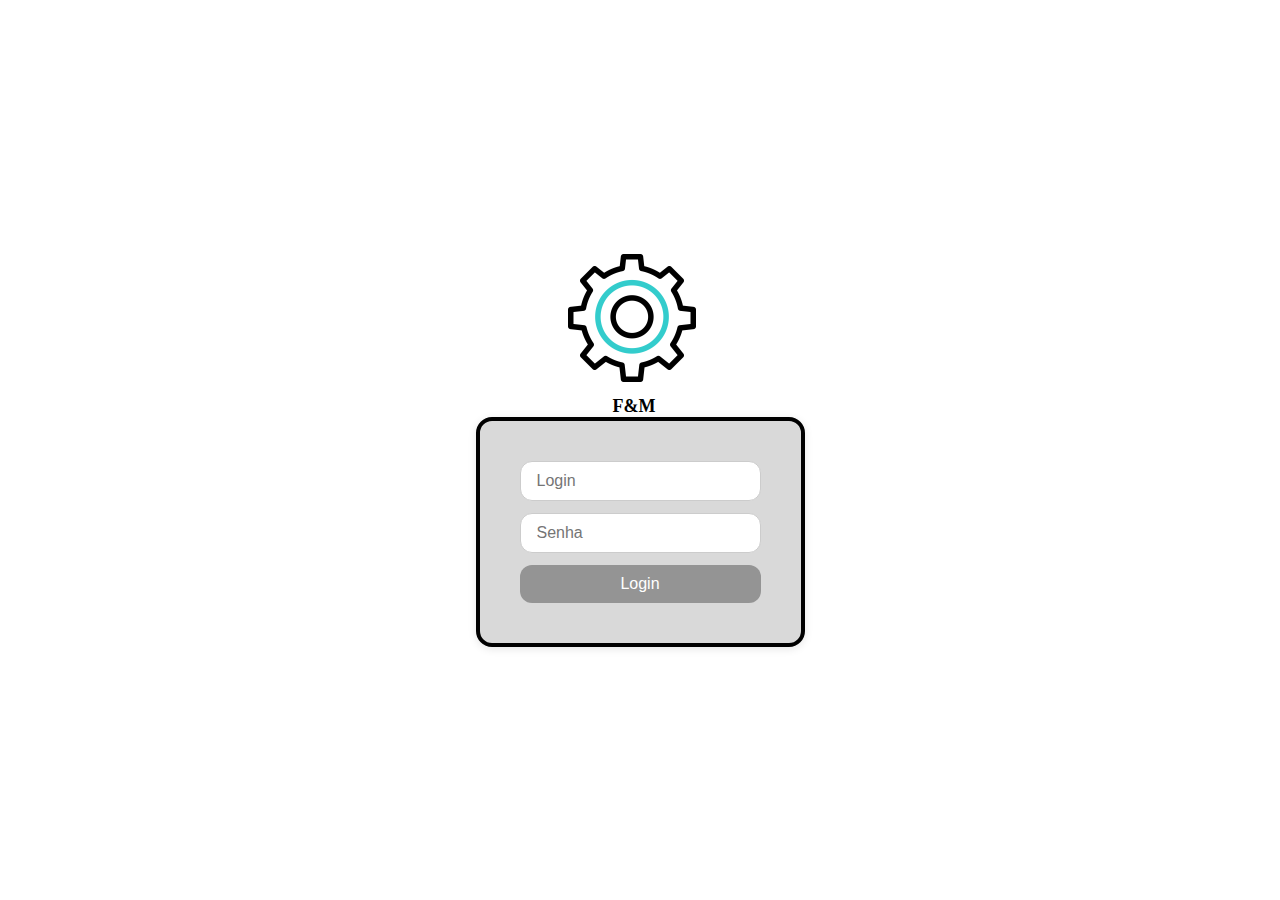
<file: interface/claude/login.html>
<!DOCTYPE html>
<html lang="en">
<head>
  <meta charset="UTF-8">
  <meta name="viewport" content="width=device-width, initial-scale=1.0">
  <title>Fernandes Materials</title>
  <link rel="stylesheet" href="style.css">
  <script src="script.js"></script>
</head>
<body>
    <div class="centro">
        <div class="logo">
            <img src="configuracoes.png" alt="Fernandes Materials">
            <!-- <video id="logoVideo" muted display="">
                <source src="logoVideo.mp4" type="video/mp4">
            </video> -->
            <p class="nome_empresa">F&M</p>
        </div>  
        <div class="container">
            <form class="login-form" id="loginForm">
                <input type="text" placeholder="Login" id="username" />
                <input type="password" placeholder="Senha" id="password" />
                <button type="submit">Login</button>
            </form>
        </div>
    </div>
</body>
</html>
</file>
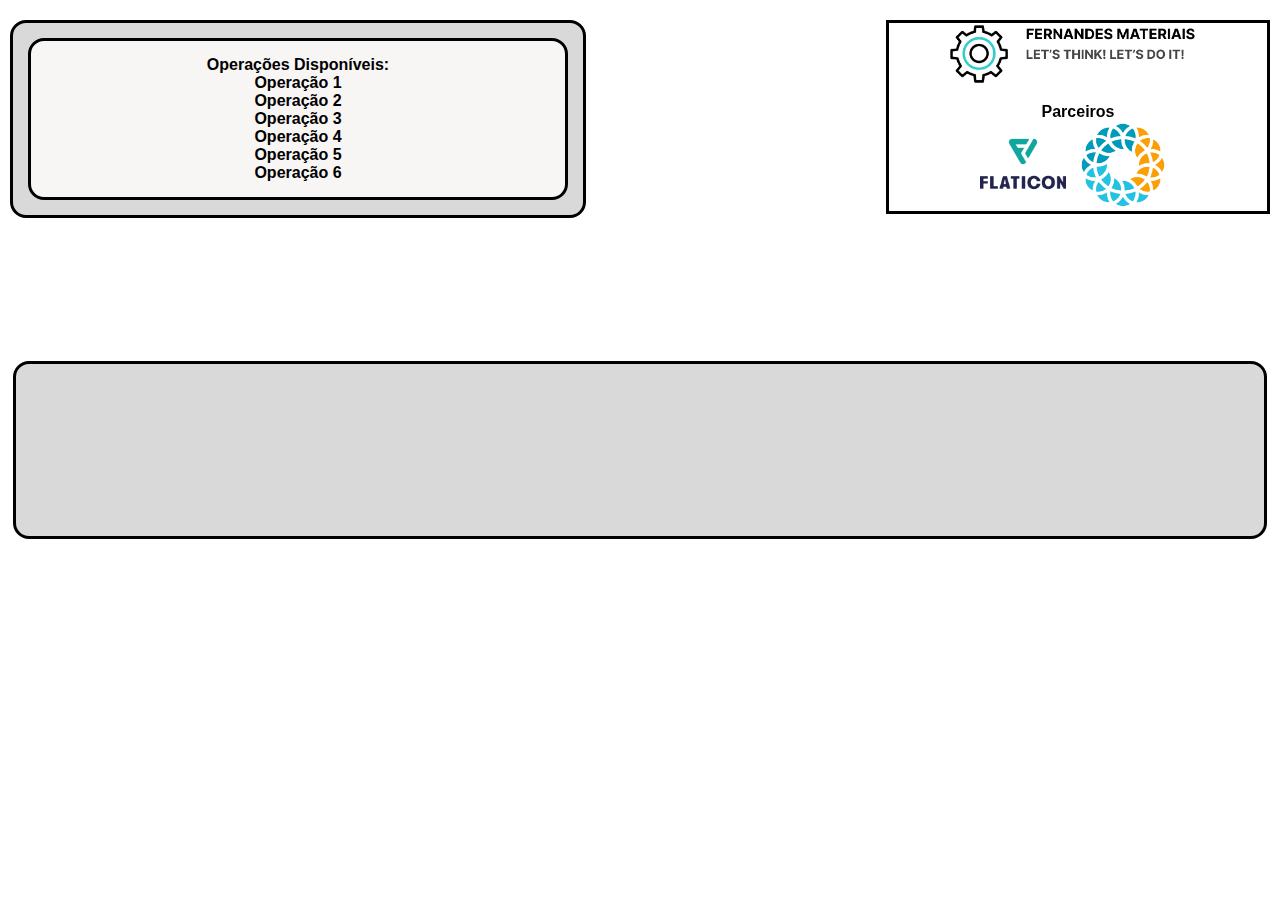
<file: interface/claude/search.html>
<html>

<head>
    <meta charset="UTF-8">
    <meta name="viewport" content="width=device-width, initial-scale=1.0">
    <title>Fernandes Materials</title>
    <link rel="stylesheet" href="style2.css">
    <script src="script.js"></script>
</head>

<body>
  <!-- <div class="container"> -->
  <div class="container-left">
    <div class="inside">
      <p>Operações Disponíveis:</p>
      <p>Operação 1</p>
      <p>Operação 2</p>
      <p>Operação 3</p>
      <p>Operação 4</p>
      <p>Operação 5</p>
      <p>Operação 6</p>     
    </div>
  </div>
  <!-- </div>   -->

  <!-- <div class="container"> -->
  <div class="container-right">
    <img src="logo_com_slogan.png" alt="Let's think! Let's do it!">
    <div class="parceiros">
      <br>
      <p>Parceiros</p>
      <img class="flaticon" src="flaticon.png" alt="Flaticon">
      <img class="each" src="Logo_EACH-USP.svg.png" alt="EACH USP">
    </div>
  </div>
  <!-- </div> -->

  <!-- <div class="container"> -->
  <div class="base">
    <div class="container-botton">
      <div class="inside">
        <p>
        aaaaaaaaaaaaaaaaaaaaaaaaaaaaaaaaaaa
        </p>
      </div>
    </div>
  </div>  
  <!-- </div> -->

</body>

</html>
</file>
<file: interface/claude/style.css>
* {
    box-sizing: border-box;
    margin: 0;
    padding: 0;
  }
  
  body {
    font-family: Arial, sans-serif;
    /* background-color:snow; */
    background-color: white;
    display: flex;
    justify-content: center;
    align-items: center;
    height: 100vh;
  }

  .logo {
     position: relative;
    z-index: -1;
    /* display: flex;
    flex-direction: column; */
    /* margin-bottom: 20px; */
    /* padding-left: 25%; */
    margin-left: 92px;
    justify-content: center;
    align-items: center;
    
  }
  
  .logo img { 
    max-width: 128px;
  }
  .logo video {
    position:relative;
    z-index: -2;
    /* display: none; */
    max-width: 180px;
  }
  
  .nome_empresa {
    margin-left: 45px;
    margin-top: 10px;
    font-family:Cambria, Cochin, Georgia, Times, 'Times New Roman', serif;
    font-size: large;
    font-weight:700;
  }
  .container {
    /* position: relative;
    z-index: -2;     */
    background-color: #d9d9d9;
    padding: 40px;
    border-radius: 16px;
    box-shadow: 0 2px 8px rgba(0, 0, 0, 0.1);
    text-align: center;
    border: 4px solid black;
}
  
  .login-form {
    display:flex;
    flex-direction: column;
    gap: 12px;
  }
  
  .login-form input {
    padding: 10px 16px;
    border: 1px solid #ccc;
    border-radius: 12px;
    font-size: 16px;
    stroke-width: 4px;
    /* stroke: black; */
  }
  
  .login-form button {
    background-color: rgb(148, 148, 148);
    color: white;
    padding: 10px 16px;
    border: none;
    border-radius: 12px;
    font-size: 16px;
    cursor: pointer;
  }
  
  .login-form button:hover {
    background-color: #0056b3;
  }
</file>
<file: interface/claude/style2.css>
* {
    box-sizing: border-box;
    margin: 0;
    padding: 0;
  }
  body {
    font-family: Arial, sans-serif;
    /* background-color:snow; */
    background-color: white;
    display: flex;
    justify-content: center;
    align-items: center;
    height: 100vh;
}
    .container-left {
    position: absolute;
    top: 20px;
    left: 10px;

    background-color: #d9d9d9;
    padding: 15px;
    border-radius: 16px;
    text-align: center;
    border: 3px solid black;

    width: 45%;
}
.container-left .inside {
    background-color: #F8F5F5;
    padding: 15px;
    border-radius: 16px;
    text-align: center;
    border: 3px solid black;
    font-weight: 700;
}

.container-left .inside ul {
    padding: 5px;
}

.container-right {
    position:fixed;
    top: 20px;
    right: 10px;

    /* padding: 15px; */
    /* padding-right: 0%; */
    text-align: center;
    border: 3px solid black;    
    width: 30%;

    align-items: end;
}

img {
    max-width:256px;
    padding-right: 10px;
}
.parceiros {
    gap: 32px;
}
.parceiros p {
    margin-left: 0;
    font-weight: 600;
}
.parceiros img {
    max-width: 96px;
}

.base {
    background-color: #d9d9d9;
    padding: 15px;
    border-radius: 16px;
    text-align: center;
    border: 3px solid black;
 
    width: 98%;
    height:fit-content;
}

.container-botton{
    position: relative;
    z-index: -2;     
    background-color: #d9d9d9;
    padding: 40px;
    border-radius: 16px;
    /* box-shadow: 0 2px 8px rgba(0, 0, 0, 0.1); */
    text-align: center;
    border: 4px solid black;
}

.container-botton .inside {
    background-color: #F8F5F5;
    padding: 15px;
    border-radius: 16px;
    text-align: center;
    border: 3px solid black;
    stroke: black;
    stroke-width: 2px;
}
</file>
